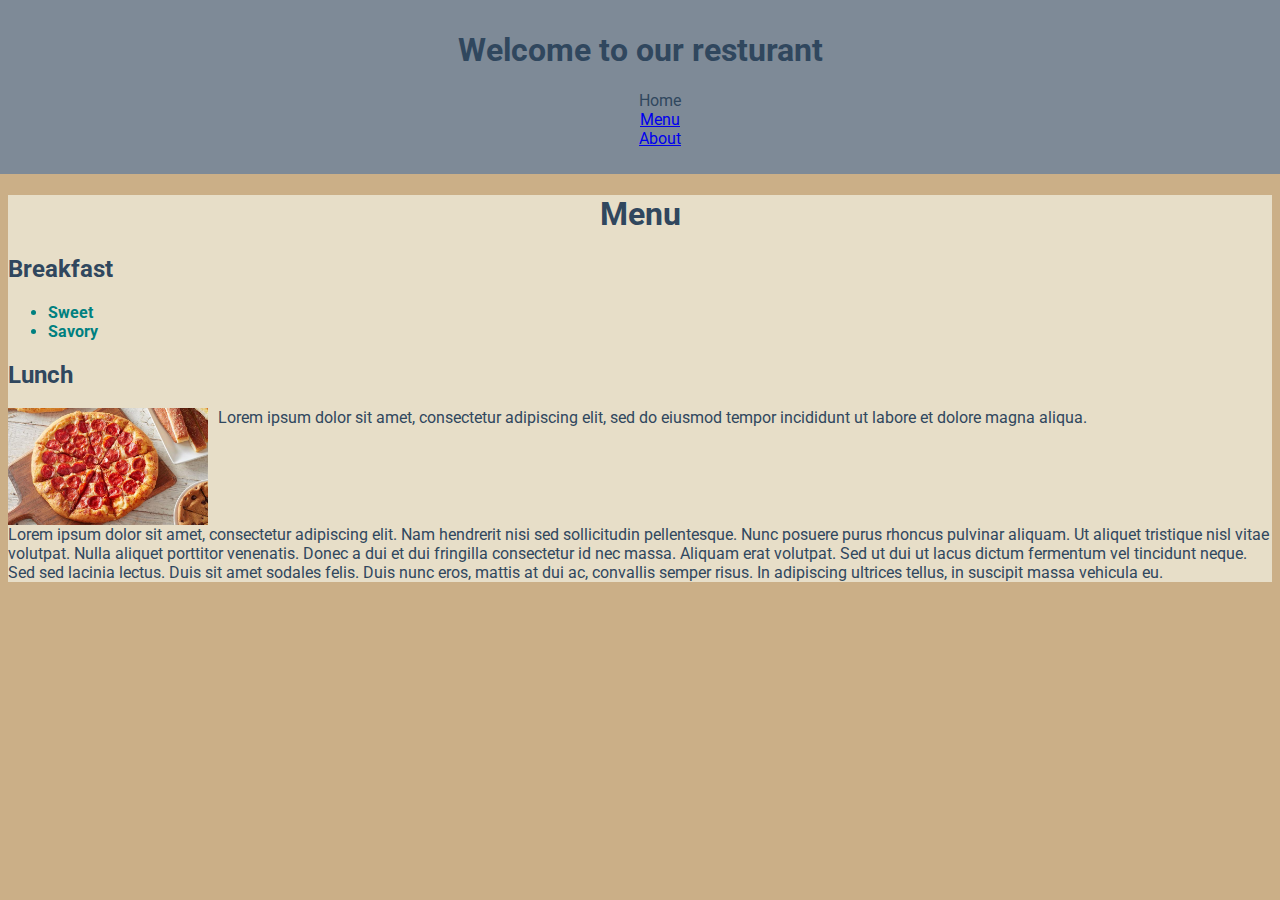
<file: index.html>
<!DOCTYPE html>
<html lang="eng">
<head>
    <meta charset="utf-8">
    <title>Resturant - Menu</title>
    <link href="https://fonts.googleapis.com/css2?family=Roboto&display=swap" rel="stylesheet">
    <link href="css/stylesheet.css" rel="stylesheet"/>
</head>
<body>
    <header>
        <h1>Welcome to our resturant</h1>
        <nav>
            <ul>
                <li>Home</li>
                <li><a href="#menu">Menu</a></li>
                <li><a href="misc/about.html">About</a></li>
            </ul>
        </nav>
    </header>
    <section>
        <h1 id="menu">Menu</h1>
        <h2>Breakfast</h2>
        <ul>
            <li><b>Sweet</b></li>
            <li><b>Savory</b></li>
        </ul>
        <h2>Lunch</h2>
        <img src="images/pizza.jpg" title="pizza" alt="picture of pizza">
        <p>Lorem ipsum dolor sit amet, consectetur adipiscing elit, 
            sed do eiusmod tempor incididunt ut labore et dolore magna aliqua.</p>
        <p class="clear">Lorem ipsum dolor sit amet, consectetur adipiscing elit. 
            Nam hendrerit nisi sed sollicitudin pellentesque. 
            Nunc posuere purus rhoncus pulvinar aliquam. 
            Ut aliquet tristique nisl vitae volutpat. Nulla aliquet porttitor venenatis. 
            Donec a dui et dui fringilla consectetur id nec massa. 
            Aliquam erat volutpat. Sed ut dui ut lacus dictum fermentum vel tincidunt neque. 
            Sed sed lacinia lectus. Duis sit amet sodales felis. Duis nunc eros, mattis at dui ac, 
            convallis semper risus. In adipiscing ultrices tellus, in suscipit massa vehicula eu.</p>
    </section>
</body>
</html>
</file>
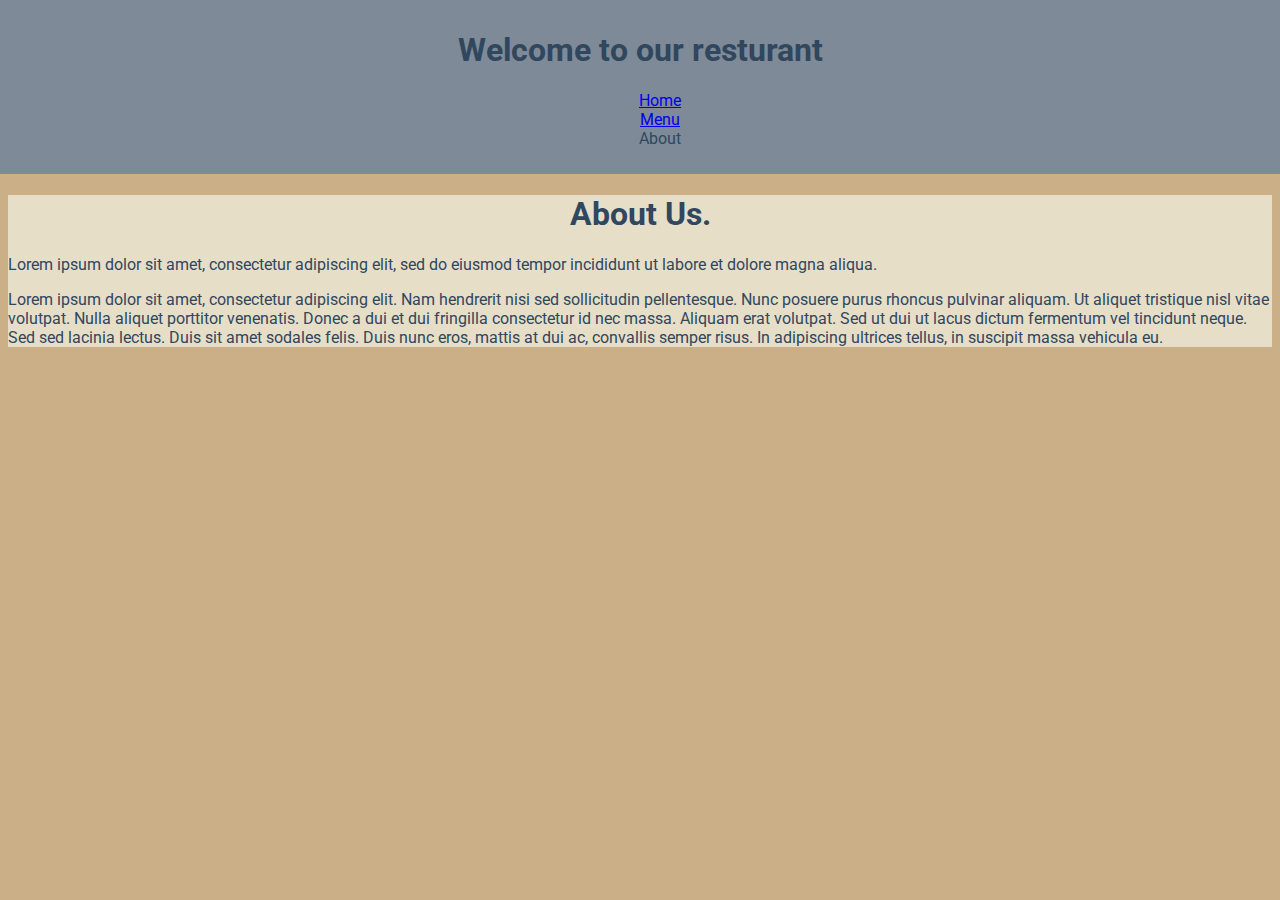
<file: misc/about.html>
<!DOCTYPE html>
<html lang="eng">
<head>
    <meta charset="utf-8">
    <title>Resturant - About</title>
    <link href="https://fonts.googleapis.com/css2?family=Roboto&display=swap" rel="stylesheet">
    <link href="../css/stylesheet.css" rel="stylesheet"/>
</head>
<body>
    <header>
        <h1>Welcome to our resturant</h1>
        <nav>
            <ul>
                <li><a href="../index.html">Home</a></li>
                <li><a href="../index.html#menu">Menu</a></li>
                <li>About</li>
            </ul>
        </nav>
    </header>
    <section>
        <h1>About Us.</h1>
        <p>Lorem ipsum dolor sit amet, consectetur adipiscing elit, 
            sed do eiusmod tempor incididunt ut labore et dolore magna aliqua.</p>
        <p>Lorem ipsum dolor sit amet, consectetur adipiscing elit. 
            Nam hendrerit nisi sed sollicitudin pellentesque. 
            Nunc posuere purus rhoncus pulvinar aliquam. 
            Ut aliquet tristique nisl vitae volutpat. Nulla aliquet porttitor venenatis. 
            Donec a dui et dui fringilla consectetur id nec massa. 
            Aliquam erat volutpat. Sed ut dui ut lacus dictum fermentum vel tincidunt neque. 
            Sed sed lacinia lectus. Duis sit amet sodales felis. Duis nunc eros, mattis at dui ac, 
            convallis semper risus. In adipiscing ultrices tellus, in suscipit massa vehicula eu.</p>
    </section>
</body>
</html>
</file>
<file: css/stylesheet.css>
#menu{

}

body{
    margin: 0px;
    background-color: #cbaf87;
    color: #30475e;
    font-family: 'Roboto', sans-serif;
}

header{
    position: sticky;
    border: 10px solid #7e8a97;
    background-color: #7e8a97;

}

nav{
    text-align: center;
}

nav > ul{
    list-style-type: none;
}

section{
    margin: 8px;
    background-color: #e7dec8;
}

h1{
    text-align: center;
}

h2 + ul{
    color: teal;
}

img{
    height: auto;
    width: 200px;
    float: left;
    margin-right: 10px;
}

.clear{
    clear: left;
}

a:active{
    color: rgb(31, 183, 221):
}

a:visited{
    color: silver
}
</file>
